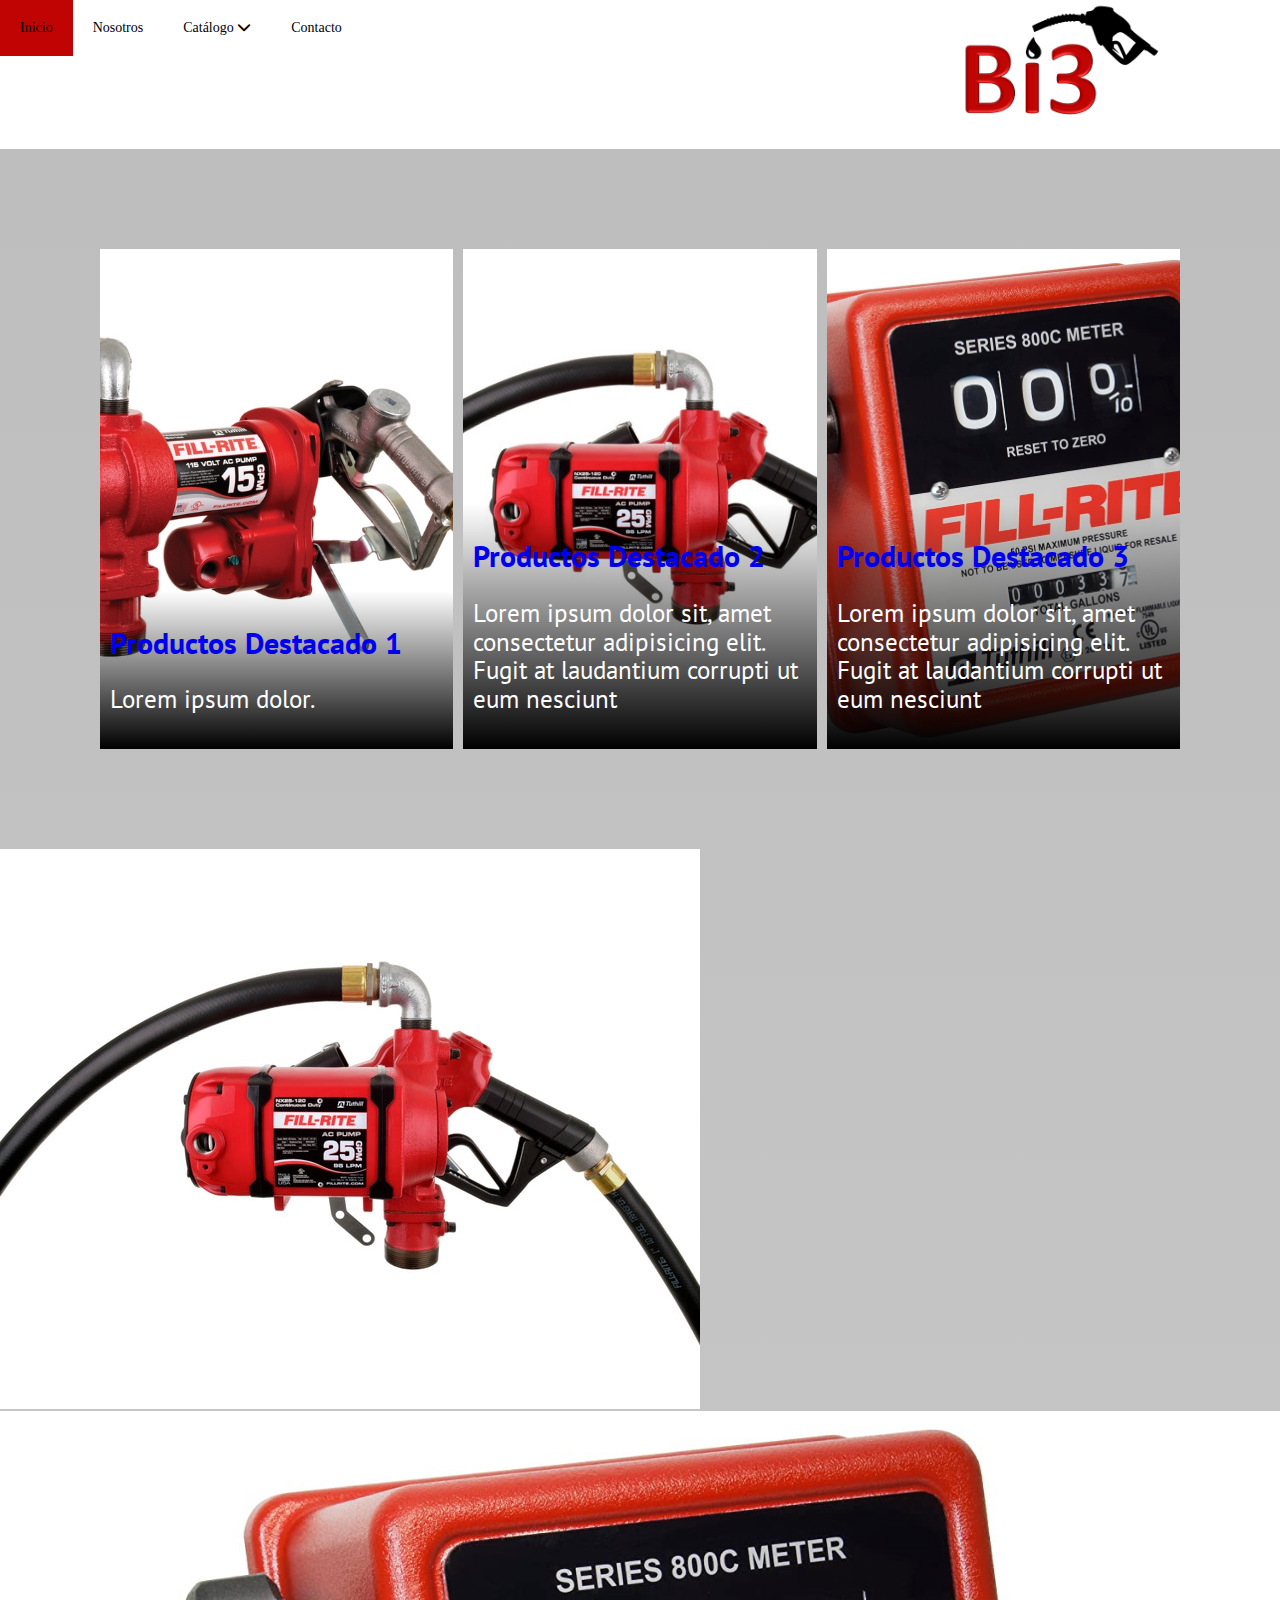
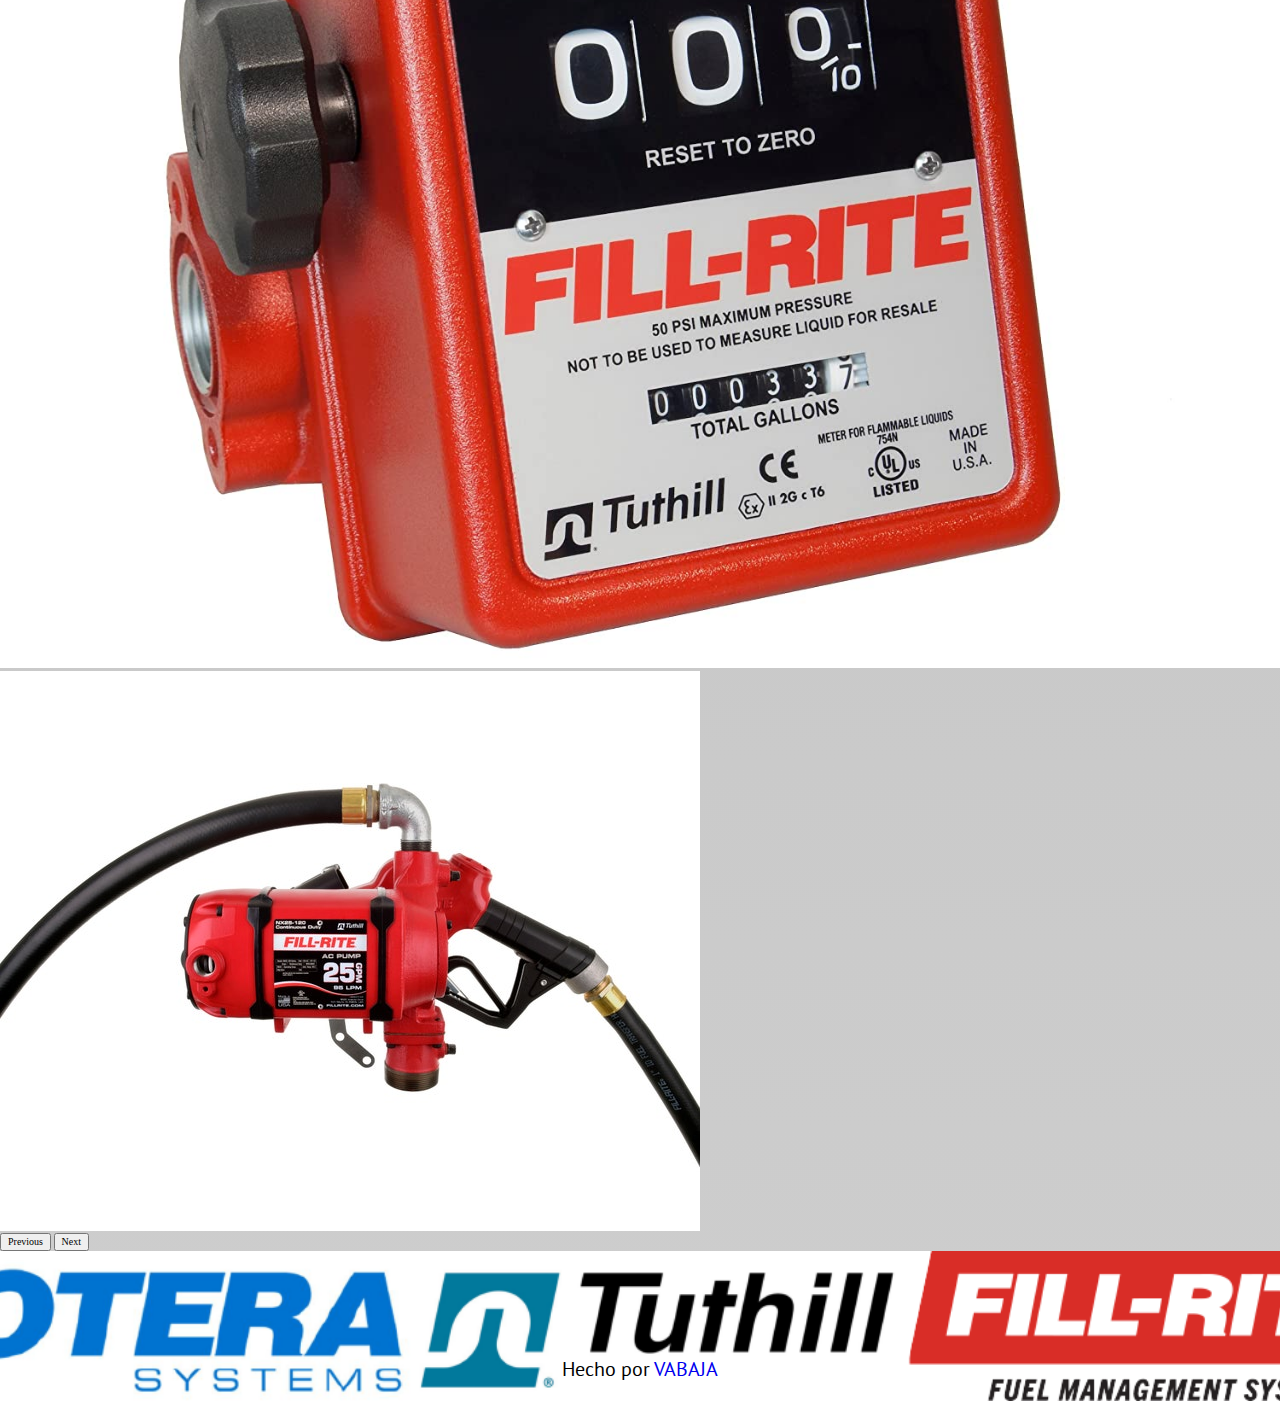
<file: index.html>
<!DOCTYPE html>
<html lang="es-MX">

<head>
  <meta charset="UTF-8" />
  <meta http-equiv="X-UA-Compatible" content="IE=edge" />
  <meta name="viewport" content="width=device-width, initial-scale=1.0" />
  <link href="https://cdn.jsdelivr.net/npm/bootstrap@5.0.2/dist/css/bootstrap.min.css" rel="stylesheet"
    integrity="sha384-EVSTQN3/azprG1Anm3QDgpJLIm9Nao0Yz1ztcQTwFspd3yD65VohhpuuCOmLASjC" crossorigin="anonymous">
  <link rel="stylesheet" href="./css/normalize.css" />
  <link rel="stylesheet" href="https://cdnjs.cloudflare.com/ajax/libs/font-awesome/6.1.1/css/all.min.css">
  <link rel="preconnect" href="https://fonts.googleapis.com" />
  <link rel="preconnect" href="https://fonts.gstatic.com" crossorigin />
  <link href="https://fonts.googleapis.com/css2?family=Open+Sans&family=PT+Sans&display=swap" rel="stylesheet" />
  <link rel="stylesheet" href="./css/styles.css" />

  <title>BombasI3</title>
</head>

<body>
  <header class="header">

    <span class="nav-bar" id="btnMenu"><i class="fa-solid fa-bars"></i>Menú</span>

    <nav class="main-nav">
      <ul class="menu" id="menu">
        <li class="menu__item"><a href="./index.html" class="menu__link">Inicio</a></li>
        <li class="menu__item"><a href="./html/nosotros.html" class="menu__link">Nosotros</a></li>
        <li class="menu__item container-submenu">
          <a href="#" class="menu__link submenu-btn">Catálogo <i class="fa-solid fa-chevron-down"></i></a>
          <ul class="submenu">
            <li class="menu__item"><a href="./html/catalogo.html" class="menu__link">Bombas</a></li>
            <li class="menu__item"><a href="./html/catalogo.html" class="menu__link">Accesorios</a></li>
            <li class="menu__item"><a href="./html/catalogo.html" class="menu__link">Algo más</a></li>
            <li class="menu__item"><a href="./html/catalogo.html" class="menu__link">Otra más</a></li>
          </ul>
        </li>
        <li class="menu__item"><a href="./html/contacto.html" class="menu__link">Contacto</a></li>
      </ul>
      <div class="bglogo">
        <a href="./index.html">
          <img class="logo" src="./img/logo.png" alt="logobi3">


        </a>
      </div>
    </nav>
  </header>
  <main>

    <section class="destacados">
      <div class="destacados__item">
        <img class="destacados__img" src="./img/fr610h.jpg" alt="610">
        <div class="destacados__text">
          <a href="./html/catalogo.html">
            <h2>Productos Destacado 1</h2>
          </a>

          <p>Lorem ipsum dolor.
          </p>

        </div>
      </div>

      <div class="destacados__item">
        <img class="destacados__img" src="./img/nx25-120nb-aa-c.jpg" alt="n25">
        <div class="destacados__text">
          <a href="./html/catalogo.html">
            <h2>Productos Destacado 2</h2>
          </a>

          <p>Lorem ipsum dolor sit, amet consectetur adipisicing elit. Fugit at laudantium corrupti ut eum nesciunt </p>

        </div>

      </div>

      <div class="destacados__item">
        <img class="destacados__img" src="./img/41LE9WpouDL._SY445_SX342_QL70_ML2_.jpg" alt="n25">
        <div class="destacados__text">
          <a href="./html/catalogo.html">
            <h2>Productos Destacado 3</h2>
          </a>

          <p>Lorem ipsum dolor sit, amet consectetur adipisicing elit. Fugit at laudantium corrupti ut eum nesciunt</p>

        </div>

      </div>
    </section>

    <div id="carouselExampleFade" class="carousel slide carousel-fade" data-bs-ride="carousel">
      <div class="carousel-inner">
        <div class="carousel-item active">
          <img src="./img/nx25-120nb-aa-c.jpg" class="d-block w-100" alt="1">
        </div>
        <div class="carousel-item">
          <img src="./img/41LE9WpouDL._SY445_SX342_QL70_ML2_.jpg" class="d-block w-100" alt="2">
        </div>
        <div class="carousel-item">
          <img src="./img/nx25-120nb-aa-c.jpg" class="d-block w-100" alt="...">
        </div>
      </div>
      <button class="carousel-control-prev" type="button" data-bs-target="#carouselExampleFade" data-bs-slide="prev">
        <span class="carousel-control-prev-icon" aria-hidden="true"></span>
        <span class="visually-hidden">Previous</span>
      </button>
      <button class="carousel-control-next" type="button" data-bs-target="#carouselExampleFade" data-bs-slide="next">
        <span class="carousel-control-next-icon" aria-hidden="true"></span>
        <span class="visually-hidden">Next</span>
      </button>
    </div>

  </main>

  <footer class="footer">
    <div class="made">
      <p class="texto__made">
        Hecho por<span> </span>
        <a href="https://www.vabaja.com.mx">VABAJA</a>
      </p>
    </div>
  </footer>
  <script src="https://cdn.jsdelivr.net/npm/@popperjs/core@2.9.2/dist/umd/popper.min.js"
    integrity="sha384-IQsoLXl5PILFhosVNubq5LC7Qb9DXgDA9i+tQ8Zj3iwWAwPtgFTxbJ8NT4GN1R8p" crossorigin="anonymous">
    </script>
  <script src="https://cdn.jsdelivr.net/npm/bootstrap@5.0.2/dist/js/bootstrap.min.js"
    integrity="sha384-cVKIPhGWiC2Al4u+LWgxfKTRIcfu0JTxR+EQDz/bgldoEyl4H0zUF0QKbrJ0EcQF" crossorigin="anonymous">
    </script>
  <script src="./js/app.js"></script>
</body>

</html>
</file>
<file: css/styles.css>
/* 
calvin S
┌─┐┌─┐┬  ┌─┐┌┬┐┌─┐             
├─┘├─┤│  ├┤  │ ├─┤             
┴  ┴ ┴┴─┘└─┘ ┴ ┴ ┴             
┌┬┐┌─┐  ┌─┐┌─┐┬  ┌─┐┬─┐┌─┐┌─┐  
 ││├┤   │  │ ││  │ │├┬┘├┤ └─┐  
─┴┘└─┘  └─┘└─┘┴─┘└─┘┴└─└─┘└─┘    */
:root {
  --fuenteHeading: "Open Sans", sans-serif;
  --fuenteParrafo: "PT Sans", sans-serif;
  --blanco: #ffff;
  --fondo: linear-gradient(rgb(189, 189, 189), rgb(255, 255, 255));
  --navtext: #ffffff;
  --hover: rgb(0, 0, 189);
  --negro: rgb(0, 0, 0);
}

body {
  background: var(--fondo);
  background-size: 400% 400%;
  scroll-snap-align: center;
  scroll-snap-stop: always;
}

/* 
╦ ╦┌┬┐┬┬  ┬┌┬┐┌─┐┌┬┐┌─┐┌─┐
║ ║ │ ││  │ ││├─┤ ││├┤ └─┐
╚═╝ ┴ ┴┴─┘┴─┴┘┴ ┴─┴┘└─┘└─┘ */

a {
  text-decoration: none;
}

/* 
┌─┐┬  ┌─┐┌┐ ┌─┐┬  ┌─┐┌─┐
│ ┬│  │ │├┴┐├─┤│  ├┤ └─┐
└─┘┴─┘└─┘└─┘┴ ┴┴─┘└─┘└─┘ */
/* apply a natural box layout model to all elements, but allowing components to change */
html {
  box-sizing: border-box;
  font-size: 62.5%;

  /*1 rem = 10px*/
}

*,
*:before,
*:after {
  box-sizing: inherit;
}

.main-nav {
  display: flex;
  justify-content: space-between;

}

.bglogo {
  background-color: white;
  width: 100%;
}

.logo {
  width: 32%;
  margin-left: 50%;
}

h1,
h2,
h3,
h4,
p {
  font-family: var(--fuenteParrafo);
}

h1 {
  font-size: 1rem;
}

h2 {
  font-size: 0.8rem;
}

h3 {
  font-size: 0.5rem;
}

h4 {
  font-size: 0.3rem;
}

p {
  font-size: 0.1rem;
}

@media (min-width: 183px) {
  h1 {
    font-size: 3rem;
  }

  h2 {
    font-size: 2rem;
  }

  h3 {
    font-size: 1.5rem;
  }

  h4 {
    font-size: 1.2rem;
  }

  p {
    font-size: 1rem;
  }

}

@media (min-width: 480px) {
  h1 {
    font-size: 3.5rem;
  }

  h2 {
    font-size: 2.5rem;
  }

  h3 {
    font-size: 2rem;
  }

  h4 {
    font-size: 1.5rem;
  }

  p {
    font-size: 1.1rem;

  }

}

@media (min-width: 768px) {
  h1 {
    font-size: 3.8rem;
  }

  h2 {
    font-size: 3rem;
  }

  h3 {
    font-size: 3.2rem;
  }

  h4 {
    font-size: 2.8rem;
  }

  p {
    font-size: 2.5rem;

  }

}


img {
  max-width: 100%;
}

.nav-bar {
  background: white;
  padding: 20px;
  display: block;
  color: rgb(0, 0, 0);
  cursor: pointer;
  font-size: 1.5rem;
  width: 100%;
}

.menu,
.submenu {
  list-style: none;
  padding: 0;
  margin: 0;
}

.menu {
  background: rgb(255, 255, 255);
  width: 100%;
  margin-left: -100%;
  transition: all 0.5;
}

.menu__link {
  display: block;
  padding: 20px;
  color: rgb(0, 0, 0);
  font-size: 1.4rem;
  text-decoration: none;
}

.menu__link:hover {
  background: #444;
}

.submenu,
.menu__link:hover {
  background: #c00404;

}

.submenu {
  height: 0;
  overflow: hidden;
  transition: all 0.3s;
}

.submenu .menu__link {
  background: rgb(248, 248, 248);
  padding-left: 40px;
}

.mostrar {
  margin-left: 0;
}

@media (max-width: 560px) {
  .logo {
    width: 68%;
    margin-left: 23%;
  }
  .bglogo {
    height: 50%;
  }
}

@media (min-width: 560px) {

  .nav-bar {
    display: none;
  }

  .menu {
    margin-left: 0;
    display: flex;
  }

  .container-submenu {
    position: relative;
  }

  .submenu {
    position: absolute;
    top: 60px;
    width: 200px;
    overflow: visible;
    z-index: 1000;
    opacity: 0;
    visibility: hidden;
  }

  .container-submenu:hover .submenu {
    opacity: 1;
    visibility: visible;

  }

}

.footer {
  width: 100%;
  height: 15rem;
  background-color: var(--blanco);
  background-image: url(../img/banner.png);
  background-repeat: no-repeat;
  background-size: cover;
  background-position: center center;
}

.made {
  width: 100%;
  height: 100%;
  display: flex;
  justify-content: center;
  flex-wrap: wrap;
  align-content: flex-end;
}

.texto__made {
  color: var(--negro);
  font-size: 2rem;
}

/* 
┬┌┐┌┌┬┐┌─┐─┐ ┬
││││ ││├┤ ┌┴┬┘
┴┘└┘─┴┘└─┘┴ └─ */

.destacados {
  display: grid;
  grid-template-columns: repeat(1, 1fr);
  grid-auto-rows: 20rem;
  padding: 1rem;
  grid-gap: 1rem;
}

.destacados__item {
  position: relative;
}

.destacados__img {
  width: 100%;
  height: 100%;
  object-fit: cover;
}

.destacados__text {
  position: absolute;
  bottom: 0;
  color: white;
  background: linear-gradient(rgba(255, 255, 255, 0), rgba(0, 0, 0, 1));
  width: 100%;
  margin: 0;
  padding: 1rem;
}

.destacados__item:nth-child(1) {
  grid-column-start: span 1;
}

.destacados__item:nth-child(2) {
  grid-column-start: span 1;
}

@media (min-width: 780px) {
  .destacados {
    display: grid;
    grid-template-columns: repeat(3, 1fr);
    grid-auto-rows: 50rem;
    padding: 10rem;
    grid-gap: 1rem;
  }
}

/* 
┌┐┌┌─┐┌─┐┌─┐┌┬┐┬─┐┌─┐┌─┐
││││ │└─┐│ │ │ ├┬┘│ │└─┐
┘└┘└─┘└─┘└─┘ ┴ ┴└─└─┘└─┘ */
.nosotros {
  display: grid;
  grid-template-columns: repeat(3, 1fr);
  grid-template-rows: 50rem;
  padding: 5rem;
  text-align: center;
}

.icon {
  max-width: 5rem;
  max-height: 5rem;
}

.nosotros__item {
  border-style: solid;
  font-family: var(--fuenteParrafo);
  color: var(--negro);
  font-size: 3rem;
  text-align: center;
}

.nosotros__lista {
  border-style: solid;
  font-family: var(--fuenteParrafo);
  color: var(--negro);
  font-size: 3rem;
  text-align: center;
}

@media (max-width: 768px) {

  .nosotros__lista,
  .nosotros__item h2,
  p {
    font-size: 1.5rem;
  }

  .nosotros {
    grid-template-columns: 1fr;
    grid-template-rows: 3fr;
  }
}

/* 
┌─┐┌─┐┌┬┐┌─┐┬  ┌─┐┌─┐┌─┐
│  ├─┤ │ ├─┤│  │ ││ ┬│ │
└─┘┴ ┴ ┴ ┴ ┴┴─┘└─┘└─┘└─┘ */
.catalogo {
  height: 30rem;
  display: flex;
  justify-content: center;
  align-items: center;
}

/* 
┌─┐┌─┐┌┐┌┌┬┐┌─┐┌─┐┌┬┐┌─┐
│  │ ││││ │ ├─┤│   │ │ │
└─┘└─┘┘└┘ ┴ ┴ ┴└─┘ ┴ └─┘ */


.contacto {
  display: grid;
  grid-template-columns: repeat(2, 1fr);
  grid-auto-rows: 60rem;
  margin: 3rem;
  padding: 2rem;
  grid-gap: 1rem;
}

.contacto__item:nth-child(1) {
  grid-column-start: span 1;
}

.contacto__item:nth-child(2) {
  grid-column-start: span 1;
}

.contacto__img {
  width: 100%;
  height: 100%;
  object-fit: cover;
  background-image: url(../img/julian-hochgesang-psGV5KhidlY-unsplash.jpg);
  background-repeat: no-repeat;
  background-size: cover;
  background-position: center center;
}

.form {
  font-family: var(--fuenteParrafo);
  font-size: 2rem;
  padding: 5rem;
  display: flex;
  justify-content: space-around;
}

.campo input[type="text"],
.campo input[type="tel"],
.campo input[type="email"],
.campo textarea {
  width: 100%;
  padding: 0.5rem;
  border: none;
  border-radius: 0.5rem;
}

.fieldset {
  display: flex;
  justify-content: center;

}

legend,
label {
  color: var(--blanco);
  text-align: center;
}

.boton {
  display: flex;
  justify-content: center;
}

.btn {
  font-family: var(--fuenteHeading);
  color: var(--negro);

  border: 0.1rem solid #77bcd3;
  border-radius: 1rem;
}

.btn:hover {
  background-color: var(--fondo);
  color: var(--hover);
}

@media (max-width: 768px) {
  .form {
    font-size: 3rem;
  }

  .contacto {
    grid-template-columns: 1fr;
    padding: 5rem;
    width: 100%;
    height: 100%;
    object-fit: cover;
    background-image: url(../img/julian-hochgesang-psGV5KhidlY-unsplash.jpg);
    background-repeat: no-repeat;
    background-size: cover;
    background-position: center center;
  }

  .contacto__img {
    background-image: none;

  }

  .contacto__item:nth-child(1) {
    grid-column-start: span 1;
  }
}
</file>
